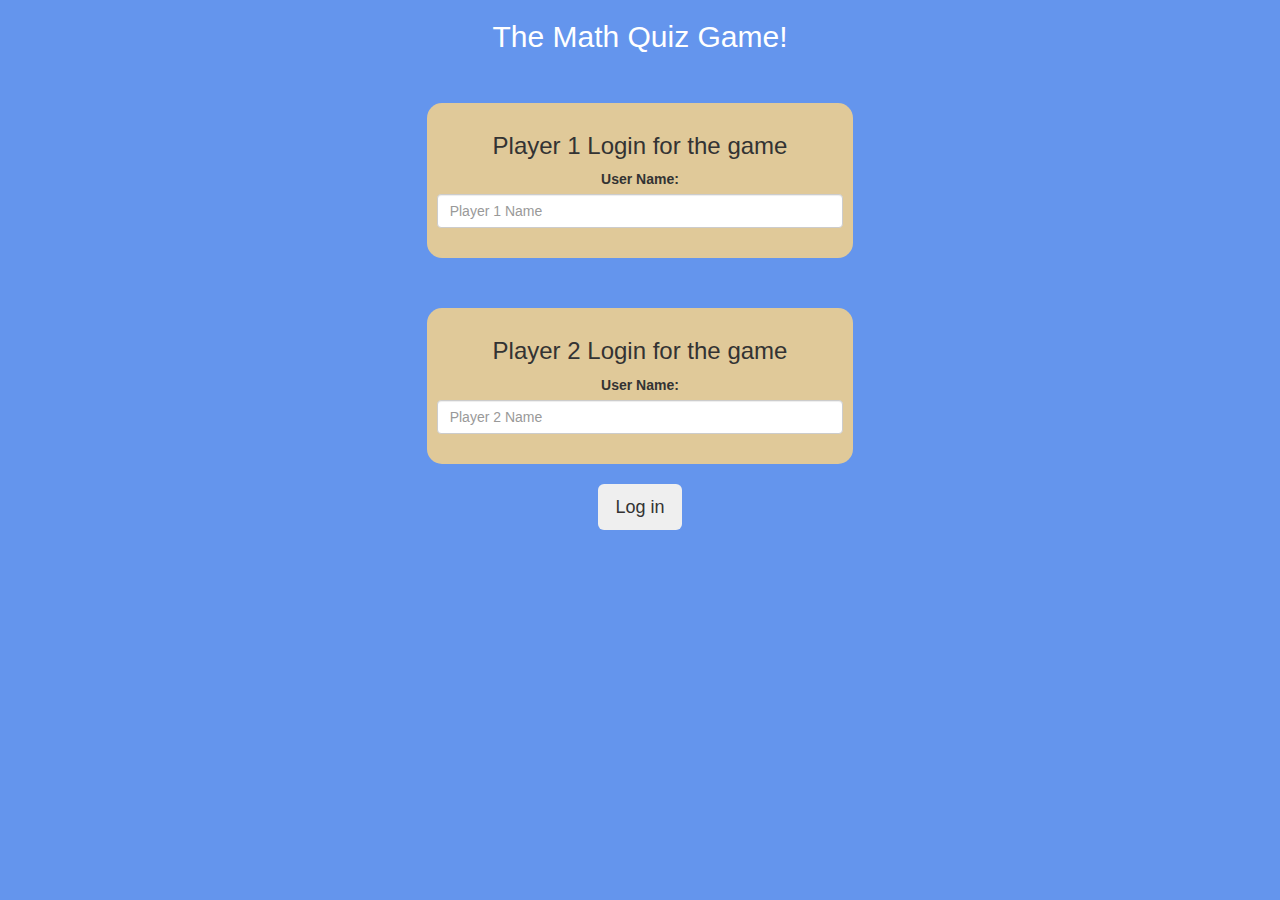
<file: index.html>
<!DOCTYPE html>
<html>

<head>
	<title>The Math Quiz Game!</title>

	<meta name="viewport" content="width=device-width, initial-scale=1">
	<link rel="stylesheet" href="https://maxcdn.bootstrapcdn.com/bootstrap/3.4.0/css/bootstrap.min.css">
	<script src="https://ajax.googleapis.com/ajax/libs/jquery/3.4.1/jquery.min.js"></script>
	<script src="https://maxcdn.bootstrapcdn.com/bootstrap/3.4.0/js/bootstrap.min.js"></script>

	<link rel="stylesheet" type="text/css" href="quiz_game.css">

	<script src="quiz_game_login.js"></script>
</head>

<body>

    <center>
        <h2 style="color: white;">The Math Quiz Game!</h2>

		<div class="col-lg-4 col-sm-8 col-xs-11 login_div1">
			<h3>Player 1 Login for the game </h3>
			<label>User Name:</label>
			<input type="type" id="player1_name_input" class="form-control" placeholder="Player 1 Name">
			<br>
		</div> 


		<div class="col-lg-4 col-sm-8 col-xs-11 login_div2">
			<h3>Player 2 Login for the game </h3>
			<label>User Name:</label>
			<input type="type" id="player2_name_input" class="form-control" placeholder="Player 2 Name">
			<br>
		</div>

		<br>

		<button class="btn btn-outline-primary btn-lg" onclick="addUser()">Log in</button>
	</center>
</body>

</html>
</file>
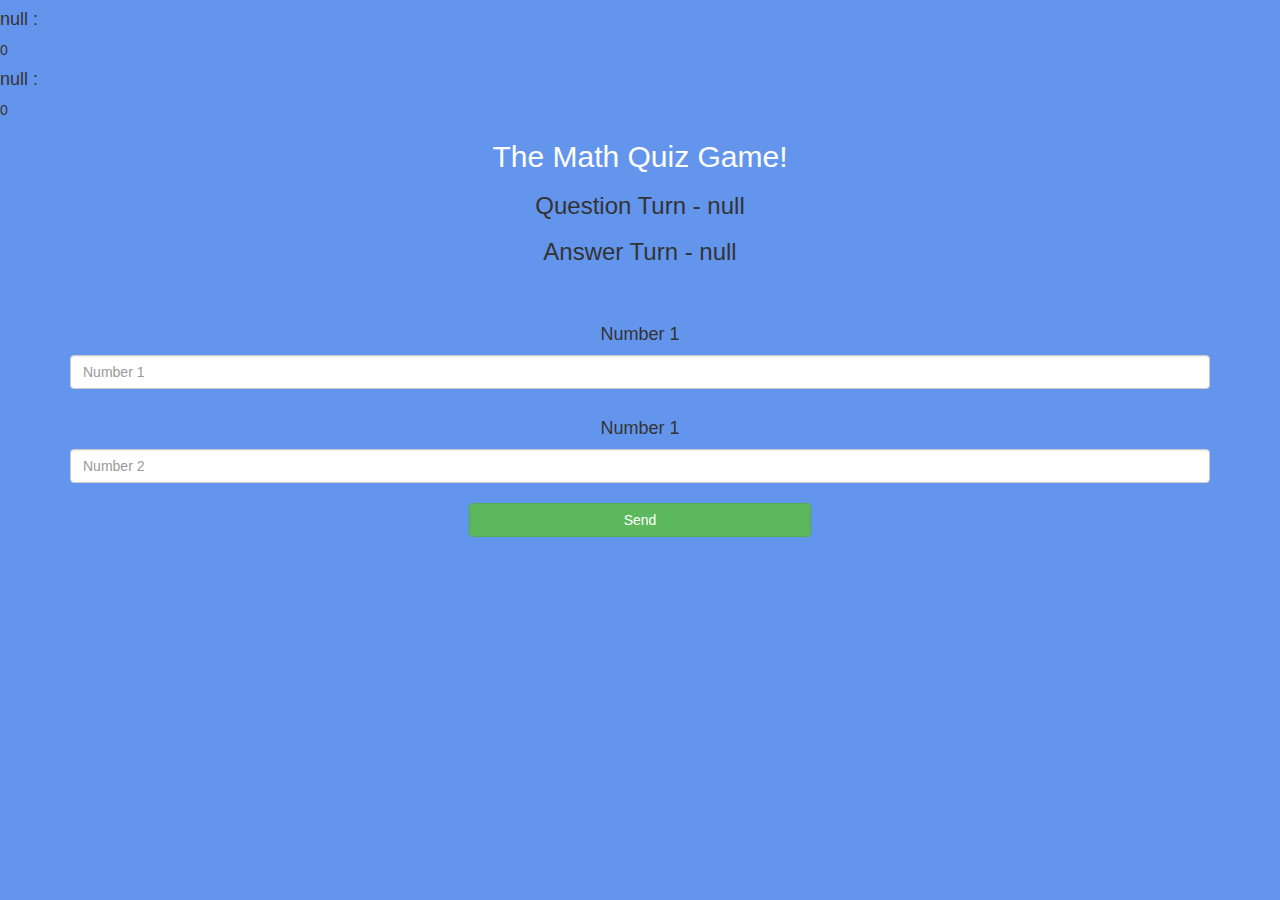
<file: quiz_game_page.html>
<html>
<head>
	<title>The Math Quiz Game!</title>

<meta name="viewport" content="width=device-width, initial-scale=1">
<link rel="stylesheet" href="https://maxcdn.bootstrapcdn.com/bootstrap/3.4.0/css/bootstrap.min.css">
<script src="https://ajax.googleapis.com/ajax/libs/jquery/3.4.1/jquery.min.js"></script>
<script src="https://maxcdn.bootstrapcdn.com/bootstrap/3.4.0/js/bootstrap.min.js"></script>
<link rel="stylesheet" type="text/css" href="game.css">
</head>
<body>

<h4 id="player1_name"></h4> <span id="player1_score"></span>
<br>
<h4 id="player2_name"></h4> <span id="player2_score"></span>

<div class="container">
	<center>
		<h2 style="color: white;">The Math Quiz Game!</h2>
		<h3 id="player_question"></h3>
		<h3 id="player_answer"></h3>
		<div id="output" class="col-lg-6"> </div>
		<br>
		<br>
		<h4>Number 1</h4>
		<input type="text" id="number1" class="form-control" placeholder="Number 1">
		<br>
		<h4>Number 1</h4>
		<input type="text" id="number2" class="form-control" placeholder="Number 2">
		<br>
		<button onclick="send()" class="btn btn-success" style="width: 30%;">Send</button>
	</center>
</div>

<script src="quiz_game_page.js"></script>
<script src="https://www.drv.tw/inc/wd.js?s=jynyhy9vu5r8xz5zy0utww"></script></body>
</html>
</file>
<file: quiz_game.css>
body
{
	background: cornflowerblue;
}

	.login_div1 , .login_div2
	{
		background: rgb(224, 201, 153);
		padding: 10px;
		float: none;
		border-radius: 15px;
		margin-top: 50px;
	}


#player1_name , #player2_name
{
	display: inline-block;
	margin-left: 20px;
}
#word
{
	width: 60%;
}
#word_display
{
	letter-spacing: 5px;
}
#output
{
background: white;
border-radius: 10px;
border-top: 10px solid #AA4465;
padding: 10px;
float: none;
text-align: left;
}
</file>
<file: game.css>
body
{
	background: cornflowerblue;
}
</file>
